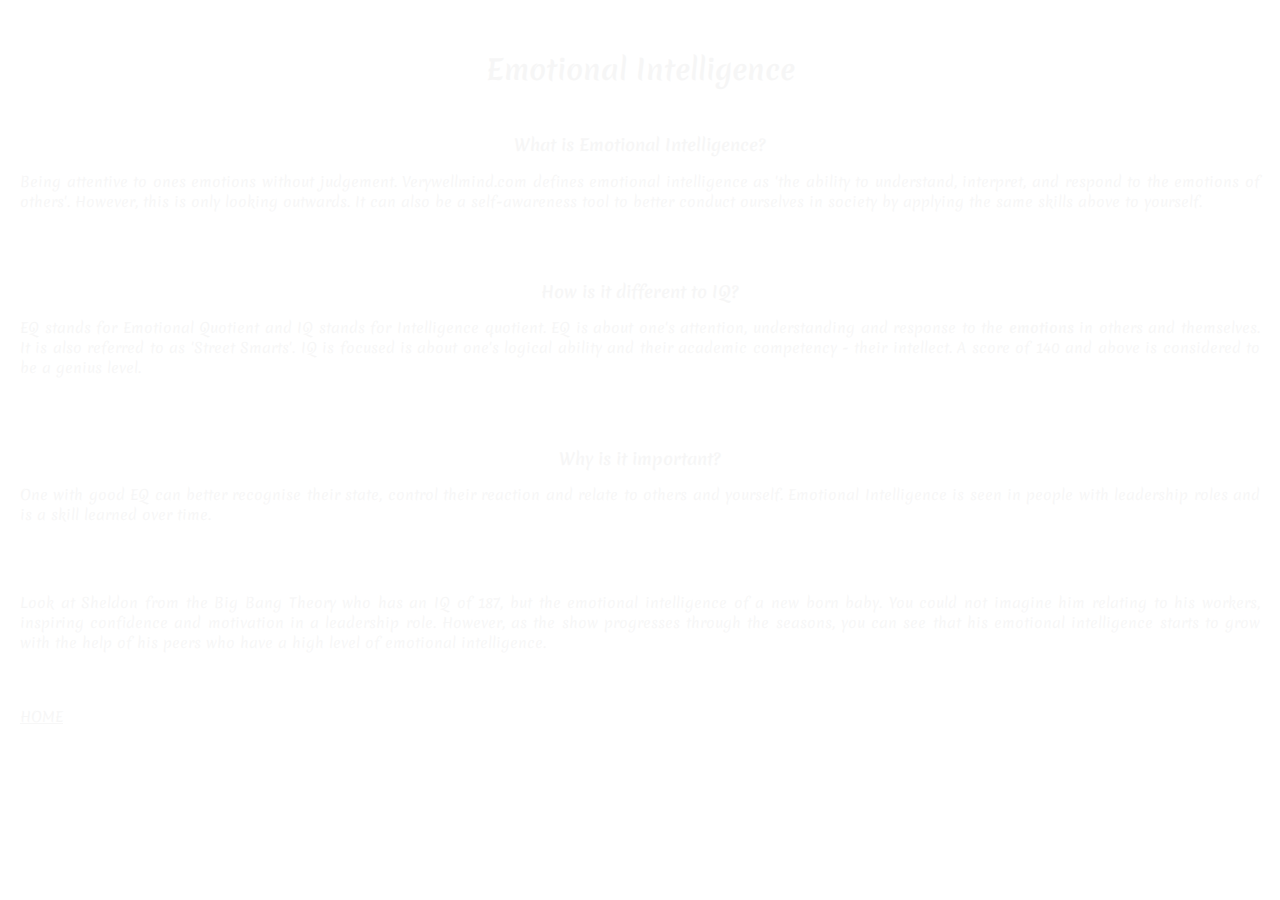
<file: blog/emotional-intelligence.html>
<!DOCTYPE html>
<html lang="en">
    <head>
        <meta charset="UTF-8">
        <meta name="viewport" content="width=device-width, initial-scale=1.0">
        <link href="../styles/main.css" rel="stylesheet" type="text/css">
        <!-- fonts -->
        <link href="https://fonts.googleapis.com/css2?family=Tangerine&display=swap" rel="stylesheet">
        <link href="https://fonts.googleapis.com/css2?family=Merienda&family=Tangerine&display=swap" rel="stylesheet">

        <title>Emotional Intelligence</title>
    </head>
    <body class="blog-body backg-img">
        <h1>Emotional Intelligence</h1><br>
        <h3>What is Emotional Intelligence?</h3>
          <p>
            Being attentive to ones emotions without judgement. 
            Verywellmind.com defines emotional intelligence as 'the ability to 
            understand, interpret, and respond to the emotions of others'. 
            However, this is only looking outwards. It can also be a self-awareness 
            tool to better conduct ourselves in society by applying the same skills above
            to yourself.
          </p>
            <br>
            <br>
        
        <h3>How is it different to IQ?</h3>
          <p>
            EQ stands for Emotional Quotient and IQ stands for Intelligence quotient.
            EQ is about one's attention, understanding and response to the <strong>emotions</strong> in others and themselves. It is also referred to as 'Street Smarts'. 
            IQ is focused is about one's logical ability and their academic competency - their intellect.
            A score of 140 and above is considered to be a genius level.
          </p>
            <br>
            <br>

        <h3>Why is it important?</h3>
          <p>
            One with good EQ can better recognise their state, control their reaction and relate to others and yourself. Emotional Intelligence is seen in people with leadership roles and is a skill learned over time.
          </p>
            <br>
            <br>

          <p>
            Look at Sheldon from the Big Bang Theory who has an IQ of 187, but the emotional intelligence of a new born baby. You could not imagine him relating to his workers, inspiring confidence and motivation in a leadership role.
            However, as the show progresses through the seasons, you can see that his emotional intelligence starts to grow with the help of his peers who have a high level of emotional intelligence.
          </p>
            <br>
            <br>

        
          <footer class="grey-backg"><a href="../index.html">HOME</a></footer>

    </body>
</html>
</file>
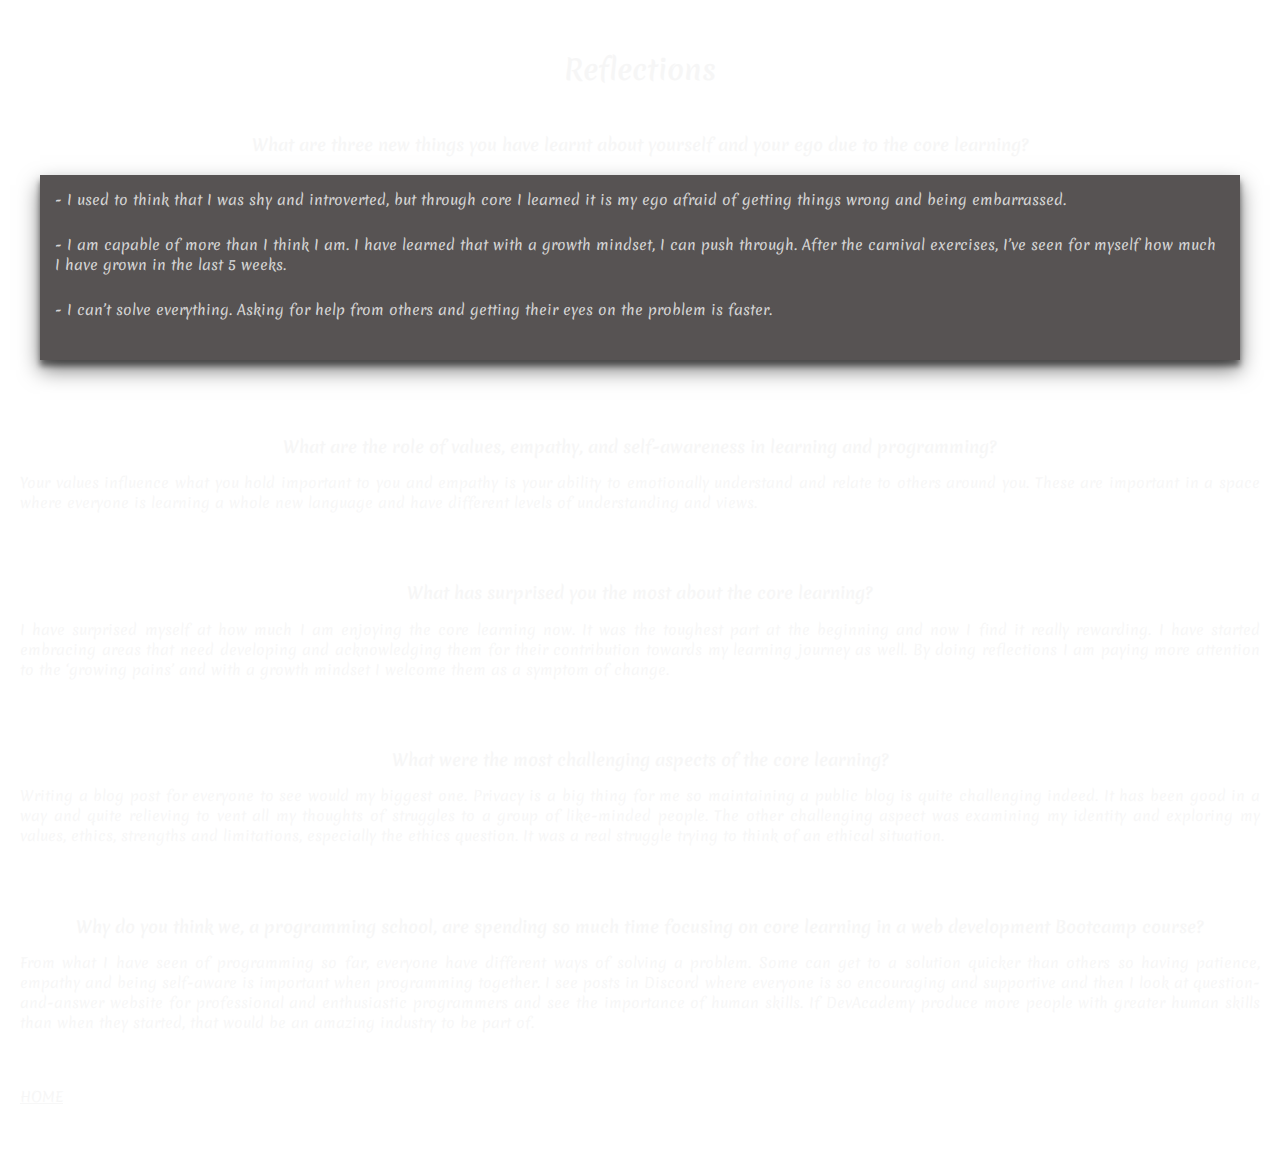
<file: blog/foundations-reflection.html>
<!DOCTYPE html>
<html lang="en">
    <head>
        <meta charset="UTF-8">
        <meta name="viewport" content="width=device-width, initial-scale=1.0">
        <link href="../styles/main.css" rel="stylesheet" type="text/css">
        <!-- fonts -->
        <link href="https://fonts.googleapis.com/css2?family=Tangerine&display=swap" rel="stylesheet">
        <link href="https://fonts.googleapis.com/css2?family=Merienda&family=Tangerine&display=swap" rel="stylesheet">

        <title>Foundations Reflection</title>
    </head>
    <body class="backg-img">
        <h1>Reflections</h1><br>
        <h3>What are three new things you have learnt about yourself and your ego due to the core learning?</h3>
          <ul class="li">
            <li> - I used to think that I was shy and introverted, but through core I learned it is my ego afraid of getting things wrong and being embarrassed.</li>
            <br>
            <li> - I am capable of more than I think I am. I have learned that with a growth mindset, I can push through. After the carnival exercises, I’ve seen for myself how much I have grown in the last 5 weeks.</li>
            <br>
            <li> - I can’t solve everything. Asking for help from others and getting their eyes on the problem is faster.</li>
            <br>
          </ul>
            <br>
            <br>
        
        <h3>What are the role of values, empathy, and self-awareness in learning and programming?</h3>
          <p>
            Your values influence what you hold important to you and empathy is your ability to emotionally understand and relate to others around you. These are important in a space where everyone is learning a whole new language and have different levels of understanding and views. 
          </p>
            <br>
            <br>

        <h3>What has surprised you the most about the core learning?</h3>
          <p>
            I have surprised myself at how much I am enjoying the core learning now. It was the toughest part at the beginning and now I find it really rewarding. I have started embracing areas that need developing and acknowledging them for their contribution towards my learning journey as well. By doing reflections I am paying more attention to the ‘growing pains’ and with a growth mindset I welcome them as a symptom of change. 
          </p>
            <br>
            <br>

          <h3>What were the most challenging aspects of the core learning?</h3>
          <p>
            Writing a blog post for everyone to see would my biggest one. Privacy is a big thing for me so maintaining a public blog is quite challenging indeed. It has been good in a way and quite relieving to vent all my thoughts of struggles to a group of like-minded people. The other challenging aspect was examining my identity and exploring my values, ethics, strengths and limitations, especially the ethics question. It was a real struggle trying to think of an ethical situation. 
          </p>
            <br>
            <br>

          <h3>Why do you think we, a programming school, are spending so much time focusing on core learning in a web development Bootcamp course?</h3>
          <p>
            From what I have seen of programming so far, everyone have different ways of solving a problem. Some can get to a solution quicker than others so having patience, empathy and being self-aware is important when programming together. I see posts in Discord where everyone is so encouraging and supportive and then I look at question-and-answer website for professional and enthusiastic programmers and see the importance of human skills. If DevAcademy produce more people with greater human skills than when they started, that would be an amazing industry to be part of.
          </p>
            <br>
            <br>
    <footer class="grey-backg"><a href="../index.html">HOME</a></footer>

    </body>
</html>
</file>
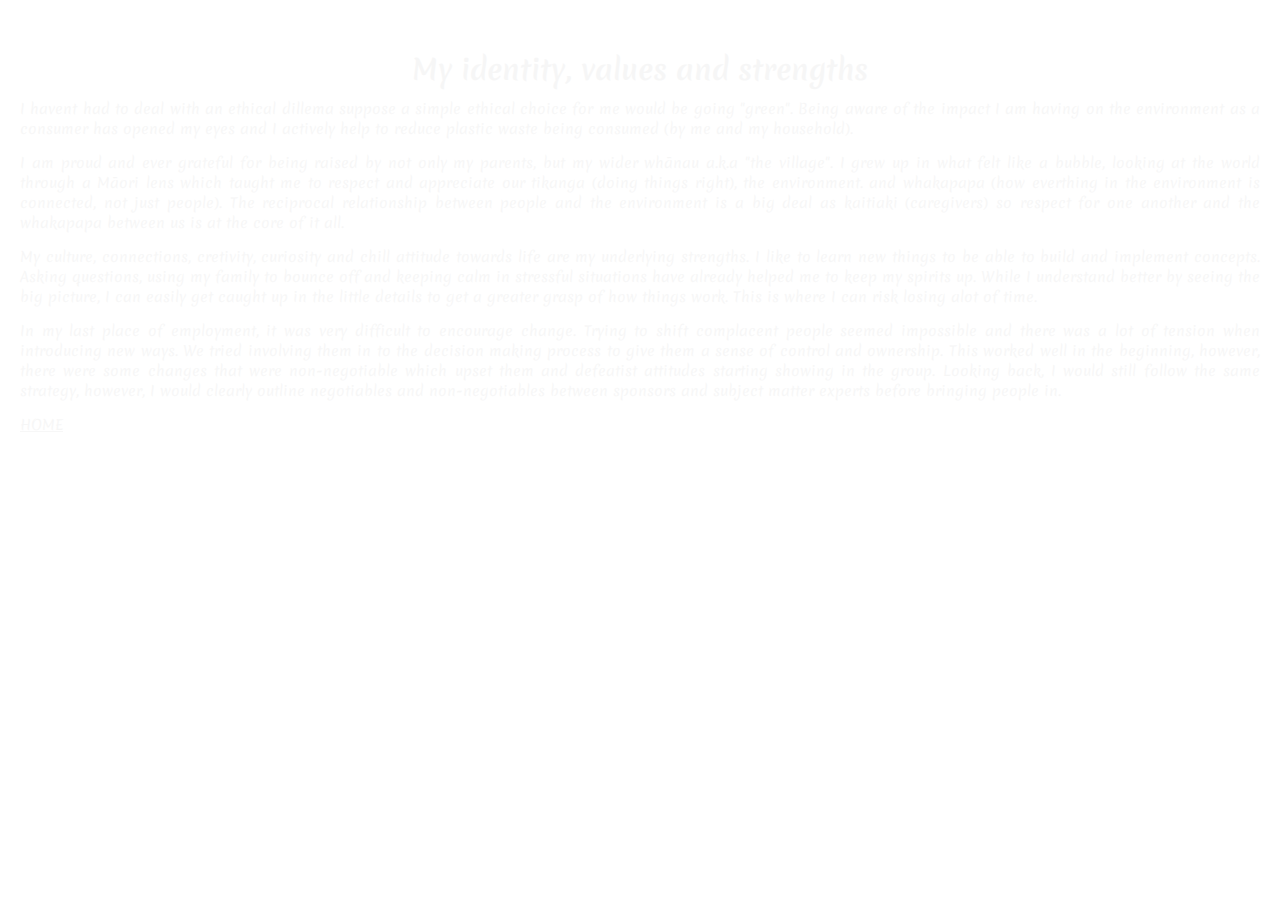
<file: blog/identities-and-values.html>
<!DOCTYPE html>
<html lang="en">
    <head>
        <meta charset="UTF-8">
        <meta name="viewport" content="width=device-width, initial-scale=1.0">
        <link href="../styles/main.css" rel="stylesheet" type="text/css">
        <link href="https://fonts.googleapis.com/css2?family=Tangerine&display=swap" rel="stylesheet">
        <link href="https://fonts.googleapis.com/css2?family=Merienda&family=Tangerine&display=swap" rel="stylesheet">
          <title>Identity, Values and Strengths</title>
    </head>
    <body class="backg-img index-body">
     <h1>My identity, values and strengths</h1>
      <p>I havent had to deal with an ethical dillema suppose a simple ethical choice for me would be going "green". Being aware of the impact I am having on the environment as a consumer has opened my eyes 
        and I actively help to reduce plastic waste being consumed (by me and my household).</p>

      <p>I am proud and ever grateful for being raised by not only my parents, but my wider whānau a.k.a "the village".
       I grew up in what felt like a bubble, looking at the world through a Māori lens which taught me to respect and appreciate our tikanga (doing things
       right), the environment. and whakapapa (how everthing in the environment
       is connected, not just people). The reciprocal relationship between people and the environment is a big
       deal as kaitiaki (caregivers) so respect for one another and the whakapapa between us is at the core of it all.</p>
      
      <p>My culture, connections, cretivity, curiosity and chill attitude towards life are my 
      underlying strengths. I like to learn new things to be able to build and implement concepts.
      Asking questions, using my family to bounce off and keeping calm in stressful situations have already helped me to keep my spirits up.     
      While I understand better by seeing the big picture, I can easily get caught
      up in the little details to get a greater grasp of how things work. This is where
      I can risk losing alot of time.</p>
      
      
      <p>In my last place of employment, it was very difficult to encourage change. 
      Trying to shift complacent people seemed impossible and there was a lot of 
      tension when introducing new ways. We tried involving them in to the decision 
      making process to give them a sense of control and ownership. This worked well 
      in the beginning,  however, there were some changes that were non-negotiable 
      which upset them and defeatist attitudes starting showing in the group. 
      Looking back, I would still follow the same strategy, however, I would clearly 
      outline negotiables and non-negotiables between sponsors and subject matter 
      experts before bringing people in.</p>
      
      <footer class="grey-backg"><a href="../index.html">HOME</a></footer>
    </body>
</html>
</file>
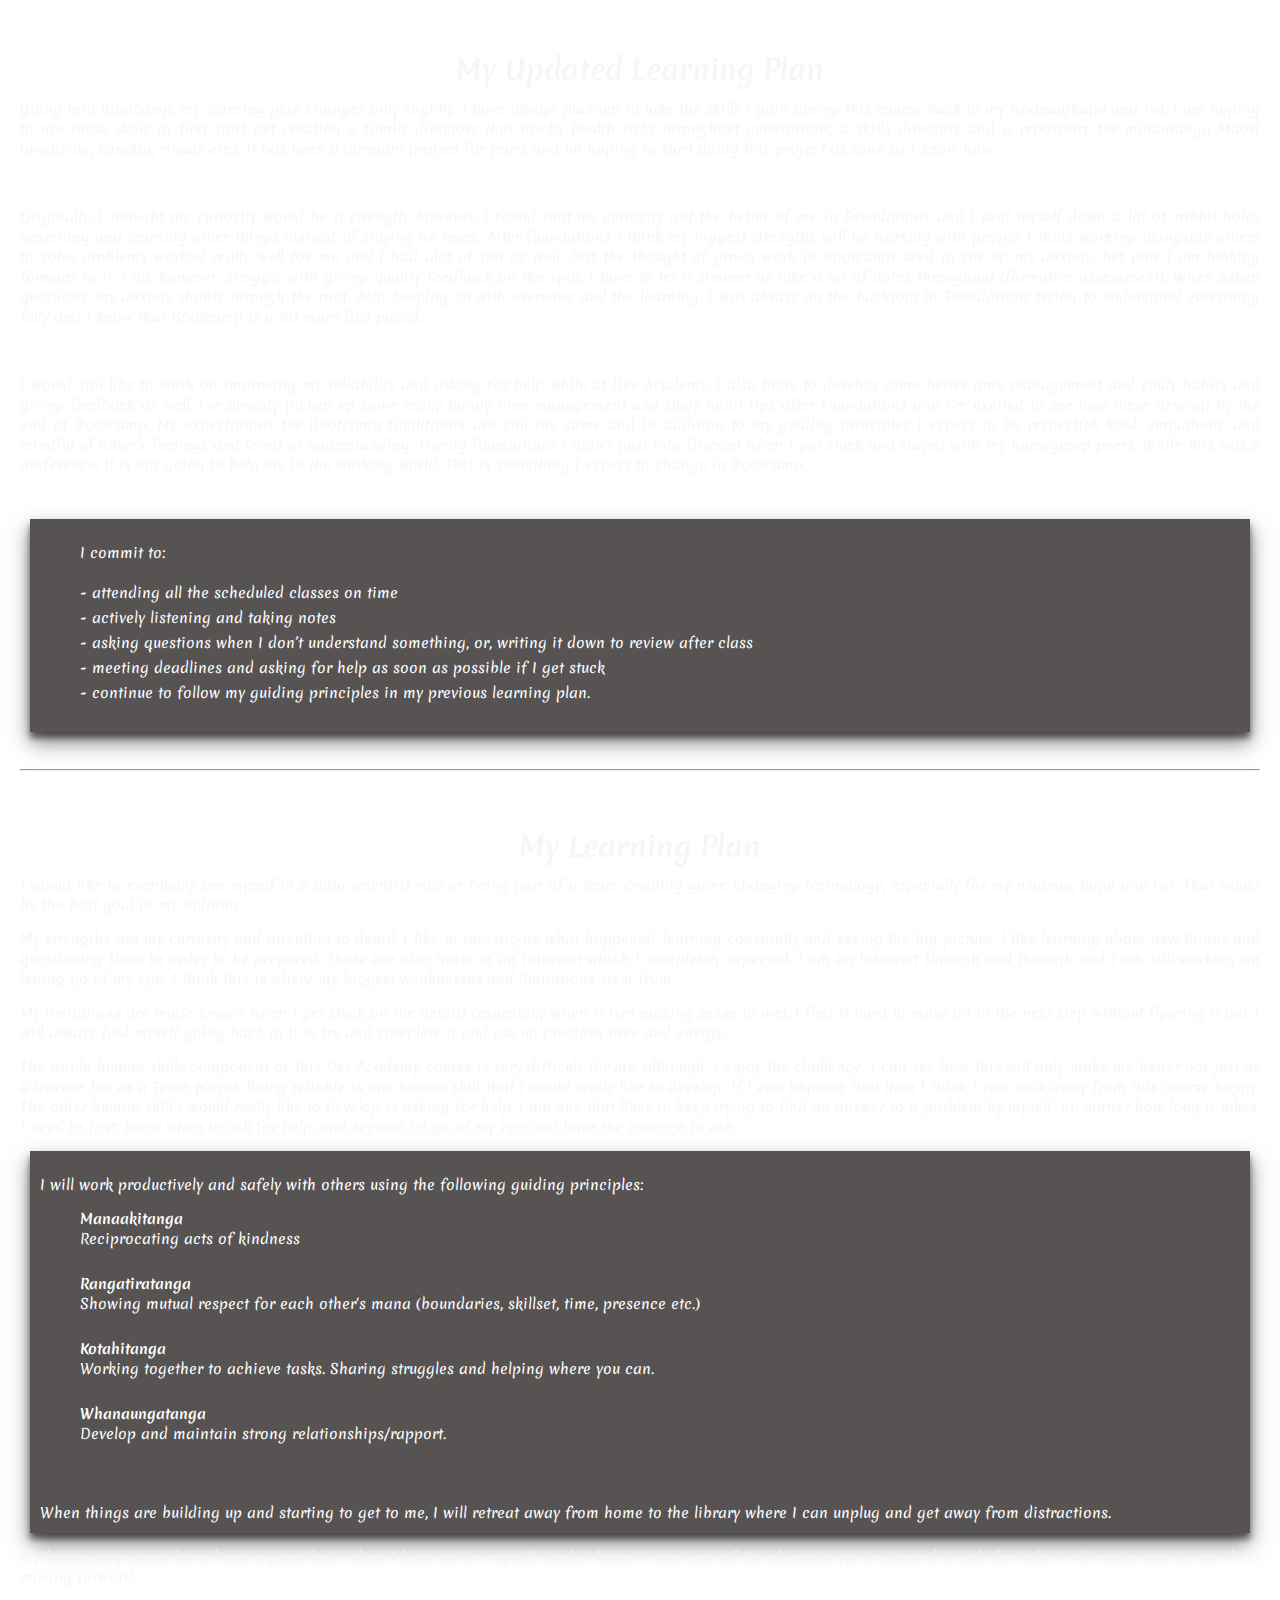
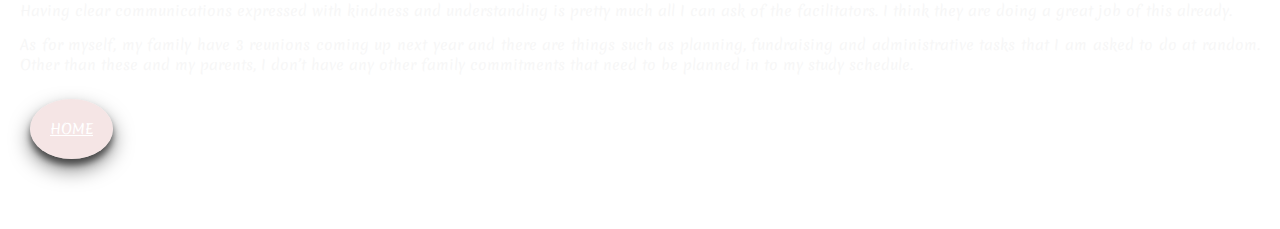
<file: blog/learning-plan.html>
<!DOCTYPE html>
<html lang="en">
    <head>
      <meta="UTF-8">
      <meta name="viewport" content="width=device-width, initial-scale=1.0">
        <title>My Learning Plan</title>
        <link href="../styles/main.css" rel="stylesheet" type="text/css">
        <link href="https://fonts.googleapis.com/css2?family=Tangerine&display=swap" rel="stylesheet">
        <link href="https://fonts.googleapis.com/css2?family=Merienda&family=Tangerine&display=swap" rel="stylesheet">
    </head>
    <body class="backg-img">
    <h1>My Updated Learning Plan</h1> 
     
        <p>
          Going into Bootcamp, my learning plan changes only slightly. I have always planned to take the skills I gain during this course back to my whānau/hapū and iwi. I am hoping to use these skills to first start out creating a family directory that tracks health risks throughout generations, a skills directory and a repository for mātauranga Māori (medicine, karakia, rituals etc.). It has been a dormant project for years and Im hoping to start doing this project as soon as I know how.
        </p>
          <br>
        <p>
          Originally, I thought my curiosity would be a strength, however, I found that my curiosity got the better of me in Foundations and I sent myself down a lot of rabbit holes searching and learning other things instead of staying on track.
          After foundations I think my biggest strengths will be working with people. I think working alongside others to solve problems worked really well for me and I had alot of fun as well. Just the thought of group work in Bootcamp used to stir up my anxiety, but now I am looking forward to it. I do, however, struggle with giving quality feedback on the spot. I have to let it simmer or take a lot of notes throughout (formative assessment). When asked questions, my anxiety shoots through the roof. Also keeping up with everyone and the learning. I was always on the backfoot in Foundations trying to understand everything fully and I know that Bootcamp is a bit more fast paced. 
        </p>
          <br>
        <p>
          I would still like to work on improving my reliability and asking for help while at Dev Academy. I also hope to develop some better time management and study habits and giving feedback as well. I’ve already picked up some really handy time management and study habit tips after Foundations and I’m excited to see how these develop by the end of Bootcamp.
          My expectations for Bootcamp facilitators are still the same and in addition to my guiding principles I expect to be respectful, kind, empathetic and mindful of other’s feelings and levels of understanding.
          During foundations I didn’t post into Discord when I got stuck and stayed with my homegroup peers. While this was a preference, it is not going to help me in the working world. This is something I expect to change in Bootcamp.
        </p>
          <br>
        <div class="grey-box">
          <ul>I commit to:
              <br>
              <br>
            <li>- attending all the scheduled classes on time</li>
            <li>- actively listening and taking notes</li>
            <li>- asking questions when I don’t understand something, or, writing it down to review after class</li>
            <li>- meeting deadlines and asking for help as soon as possible if I get stuck</li>
            <li>- continue to follow my guiding principles in my previous learning plan.</li>
          </ul>
        </div>
          <br>
          <hr>
          <br>
          <br>


    <h1>My Learning Plan</h1> 
     
        <p>I would like to eventually see myself in a data scientist role or being part of a team creating game changing technology, especially for my whānau, hapū and iwi. That would be the best goal in my opinion.</p>

        <p>My strengths are my curiosity and attention to detail. I like
            to investigate what happened, learning constantly and seeing the big picture.
            I like learning about new things and questioning them in order to be prepared. 
            These are also traits of an introvert which I completely expected. I am an introvert 
            through and through and I am still working on letting go of my ego. I think this is where my biggest weaknesses and limitations stem from.
        <p>My limitations are made known when I get stuck on the details (especially when it isnt making sense to me). 
            I find it hard to move on to the next step without figuring it out. I will always find myself going back to it to try and complete it and use up precious time and energy.</p>     
            
        <p>The whole human skills component of this Dev Academy course is very difficult
            for me, although, I enjoy the challenge. I can see how this will only make me
            better not just as a learner but as a Team player. Being reliable is one human
            skill that I would really like to develop. If I can improve that then I think
            I can walk away from this course happy. The other human skill I would really
            like to develop is asking for help. I am one that likes to keep trying to
            find an answer to a problem by myself, no matter how long it takes. I need to 
            first; know when to ask for help, and second; let go of my ego and have the 
            courage to ask.</p>
      
        <div class="grey-box">
        <p>I will work productively and safely with others using the following guiding principles:
          <ul>
            <strong><li>Manaakitanga</strong><br>
            Reciprocating acts of kindness</li>
            <br>
            
            <li><strong>Rangatiratanga</strong><br>
            Showing mutual respect for each other's mana (boundaries, skillset, time, presence etc.)</li>
            <br>
            
            <li><strong>Kotahitanga</strong><br>
            Working together to achieve tasks. Sharing struggles and helping where you can.</li>
            <br>
            
            <li><strong>Whanaungatanga</strong><br>
            Develop and maintain strong relationships/rapport.</li>
            <br>

            </ul>
          </p>
          <br>
          When things are building up and starting to get to me, I will retreat away from home to the library where I can unplug and get away from distractions.</strong>
        </div>
        <p>My homegroup peers have been a great help when I have gotten myself stuck.
             I haven't used any of the channels yet in discord to ask for help. 
             I will make sure to use them moving forward.</p>
      
        <p>Having clear communications expressed with kindness and understanding is pretty much all I can ask of the facilitators. I think they are doing a great job of this already.</p>
        <p>As for myself, my family have 3 reunions coming up next year and there are things such as planning, fundraising and administrative tasks that I am asked to do at random. Other than these and my parents, I don’t have any other family commitments that need  to be planned in to my study schedule.</p>
    </body>
    <footer class="white-box"><a href="../index.html">HOME</a></footer>
</html>
</file>
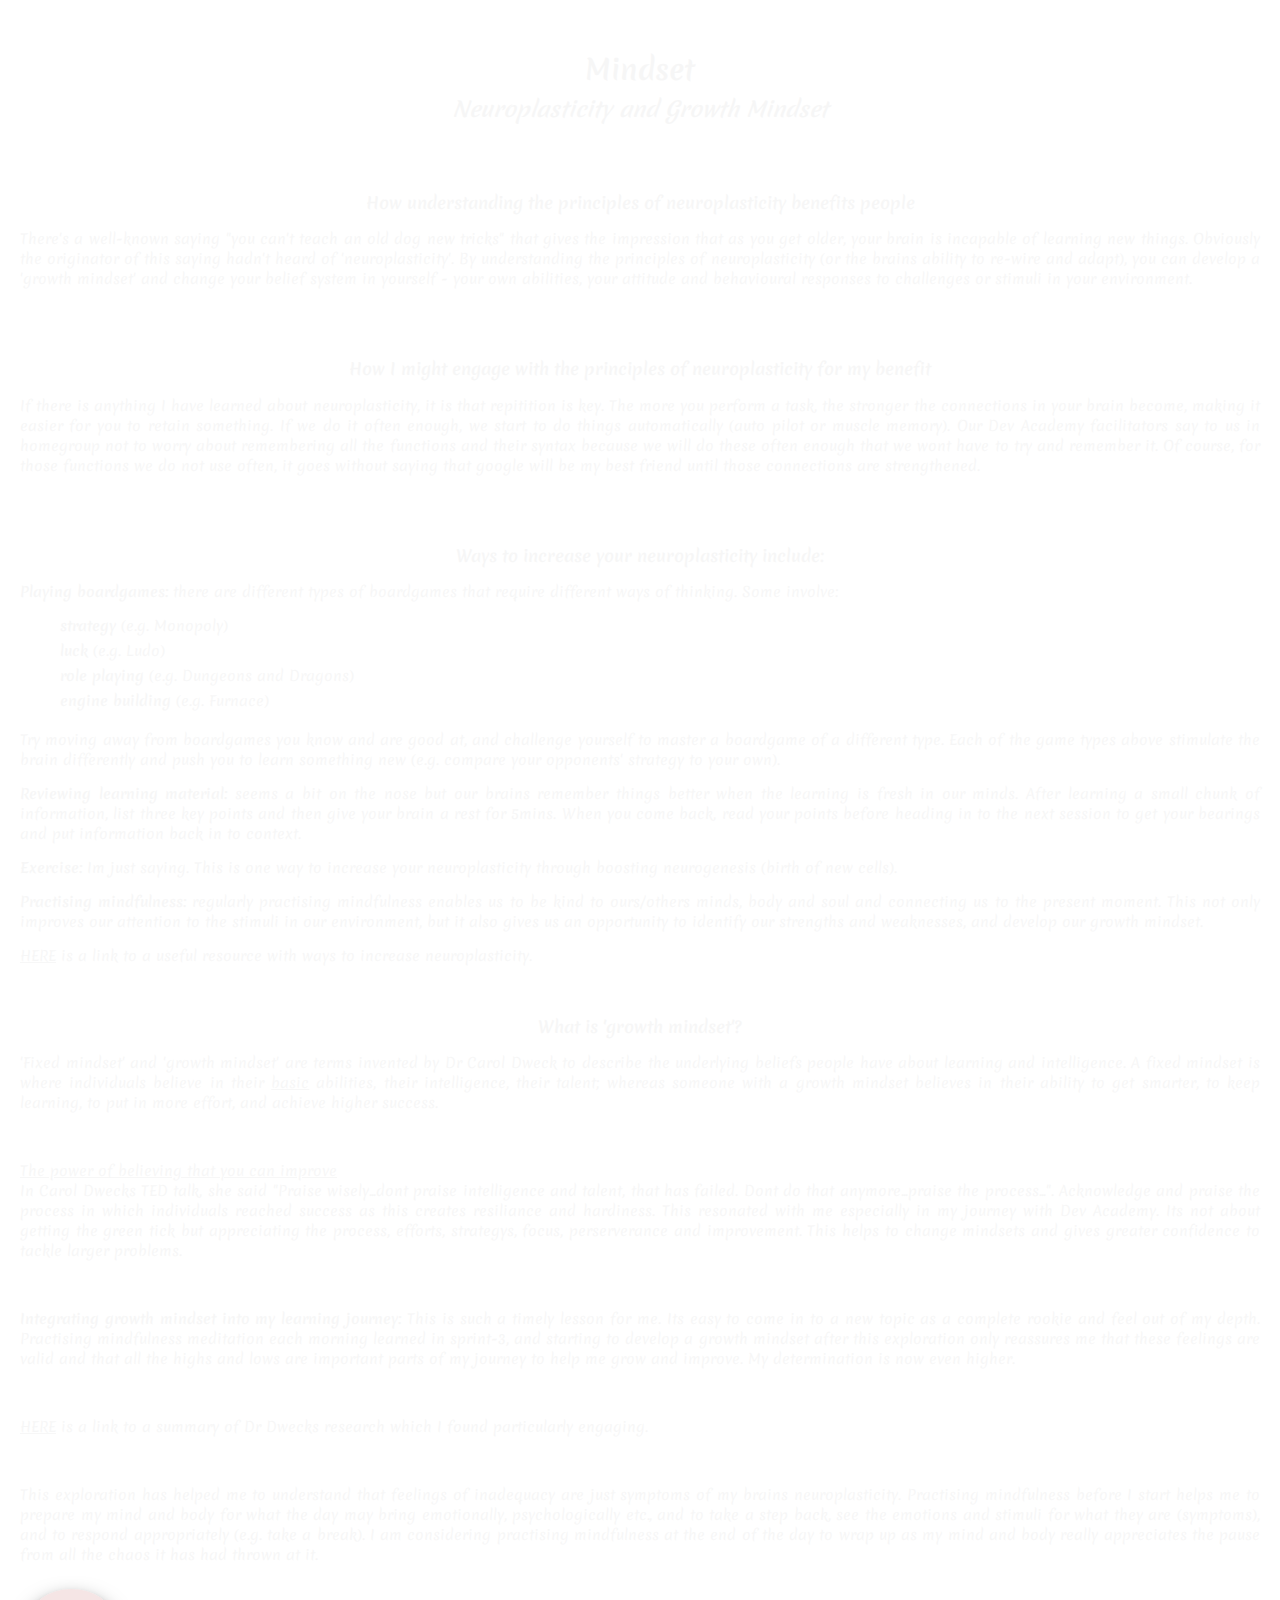
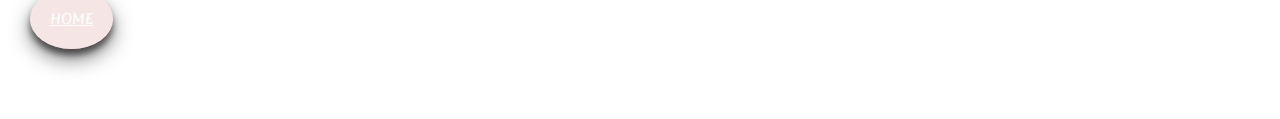
<file: blog/neuroplasticity.html>
<!DOCTYPE html>
<html lang="en">
    <head>
      <meta="UTF-8">
      <meta name="viewport" content="width=device-width, initial-scale=1.0">
        <title>Cultural Blog</title>
        <link href="../styles/main.css" rel="stylesheet" type="text/css">
        <link href="https://fonts.googleapis.com/css2?family=Tangerine&display=swap" rel="stylesheet">
        <link href="https://fonts.googleapis.com/css2?family=Merienda&family=Tangerine&display=swap" rel="stylesheet">
    </head>
    <body class="backg-img">
      <div>
      <h1>Mindset</h1>
      <h2><em>Neuroplasticity and Growth Mindset</em></h2>
          <br>
          <br>
      </div>
      
    <h3>How understanding the principles of neuroplasticity benefits people</h3>
      <p>
        There's a well-known saying "you can't teach an old dog new tricks" that gives the impression that as you get older, your brain is incapable of learning new things. Obviously the originator of this saying hadn't heard of 'neuroplasticity'. 
        By understanding the principles of neuroplasticity (or the brains ability to re-wire and adapt), you can develop a 'growth mindset' and change your belief system in yourself - your own abilities, your attitude and behavioural responses to challenges or stimuli in your environment.
      </p>
        <br>
        <br>
    <h3>How I might engage with the principles of neuroplasticity for my benefit</h3>
      <p>
        If there is anything I have learned about neuroplasticity, it is that repitition is key.
        The more you perform a task, the stronger the connections in your brain become, making it easier for you to retain something. If we do it often enough, we start to do things automatically (auto pilot or muscle memory). Our Dev Academy facilitators say to us in homegroup not to worry about remembering all the functions and their syntax because we will do these often enough that we wont have to try and remember it. Of course, for those functions we do not use often, it goes without saying that google will be my best friend until those connections are strengthened.        
      </p>
        <br>
        <br>
    <div>
    <h3>Ways to increase your neuroplasticity include:</h3>
      <p> 
          <Strong>Playing boardgames:</Strong> there are different types of boardgames that require different ways of thinking. Some involve:
      <ul>
        <li><strong> strategy</strong> (e.g. Monopoly)</li>
        <li><strong> luck</strong> (e.g. Ludo)</li>
        <li><strong> role playing</strong> (e.g. Dungeons and Dragons)</li>
        <li><strong> engine building</strong> (e.g. Furnace)</li>
      </ul>
          Try moving away from boardgames you know and are good at, and challenge yourself to master a boardgame of a different type. Each of the game types above stimulate the brain differently and push you to learn something new (e.g. compare your opponents' strategy to your own).
      </p>
      <p>
          <Strong>Reviewing learning material:</Strong>  seems a bit on the nose but our brains remember things better when the learning is fresh in our minds. After learning a small chunk of information, list three key points and then give your brain a rest for 5mins. When you come back, read your points before heading in to the next session to get your bearings and put information back in to context.
      </p>
      <p>
          <Strong>Exercise:</Strong> Im just saying. This is one way to increase your neuroplasticity through boosting neurogenesis (birth of new cells).
      </p>
      <p>
        <Strong>Practising mindfulness:</Strong> regularly practising mindfulness enables us to be kind to ours/others minds, body and soul and connecting us to the present moment. This not only improves our attention to the stimuli in our environment, but it also gives us an opportunity to identify our strengths and weaknesses, and develop our growth mindset.
      </p>
      <p>
        <a href="https://costartupandgo.com/blog/a-guide-to-brain-training-part-ii-4-ways-to-increase-your-neuroplasticity">HERE</a> is a link to a useful resource with ways to increase neuroplasticity.
      </p>
      <br>
    <h3>What is 'growth mindset'?</h3>
      <p> 
        'Fixed mindset' and 'growth mindset' are terms invented by Dr Carol Dweck to describe the underlying beliefs people have about learning   and intelligence. A fixed mindset is where individuals believe in their <u>basic</u> abilities, their intelligence, their talent; whereas someone with a growth mindset believes in their ability to get smarter, to keep learning, to put in more effort, and achieve higher success. 
      </p>
      <br>
      <p>
        <a href="https://www.ted.com/talks/carol_dweck_the_power_of_believing_that_you_can_improve#t-459099">The power of believing that you can improve</a>
        <br> 
        In Carol Dwecks TED talk, she said "Praise wisely...dont praise intelligence and talent, that has failed. Dont do that anymore...praise the process...". Acknowledge and praise the process in which individuals reached success as this creates resiliance and hardiness. This resonated with me especially in my journey with Dev Academy. Its not about getting the green tick but appreciating the process, efforts, strategys, focus, perserverance and improvement. This helps to change mindsets and gives greater confidence to tackle larger problems.
      </p>
      <br>
      <p> 
        <strong>Integrating growth mindset into my learning journey: </strong>
        This is such a timely lesson for me. Its easy to come in to a new topic as a complete rookie and feel out of my depth. Practising mindfulness meditation each morning learned in sprint-3, and starting to develop a growth mindset after this exploration only reassures me that these feelings are valid and that all the highs and lows are important parts of my journey to help me grow and improve. My determination is now even higher.       
      </p>
      <br>
      <p>
        <a href="https://www.mindsetworks.com/science/">HERE</a> is a link to a summary of Dr Dwecks research which I found particularly engaging.
      </p>
      <br>
      <p>
        This exploration has helped me to understand that feelings of inadequacy are just symptoms of my brains neuroplasticity. Practising mindfulness before I start helps me to prepare my mind and body for what the day may bring emotionally, psychologically etc., and to take a step back, see the emotions and stimuli for what they are (symptoms), and to respond appropriately (e.g. take a break). I am considering practising mindfulness at the end of the day to wrap up as my mind and body really appreciates the pause from all the chaos it has had thrown at it.
      </p>

    </div>
    </body>
    <footer class="white-box"><a href="../index.html">HOME</a></footer>
</html>
</file>
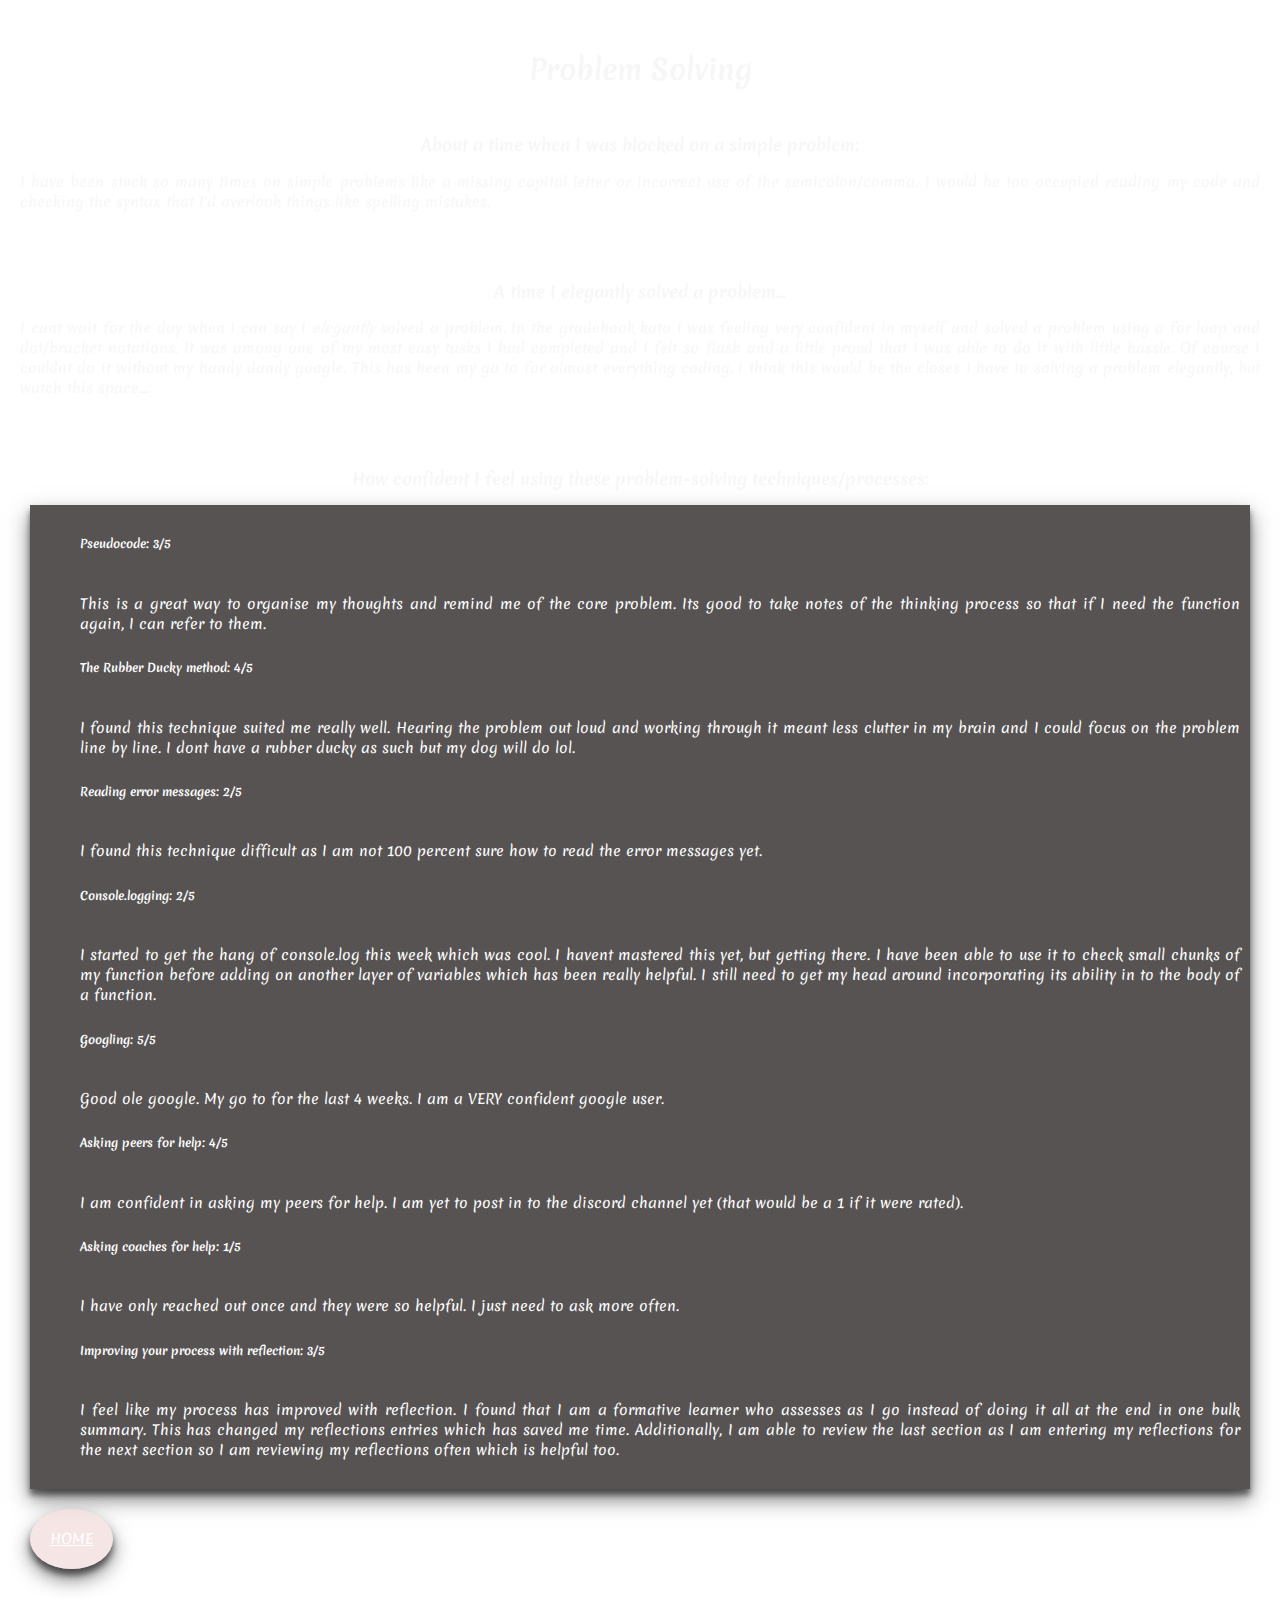
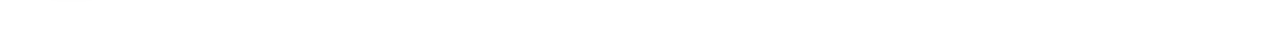
<file: blog/problem-solving.html>
<!DOCTYPE html>
<html lang="en">
    <head>
        <meta charset="UTF-8">
        <meta name="viewport" content="width=device-width, initial-scale=1.0">
        <link href="../styles/main.css" rel="stylesheet" type="text/css">
        <!-- fonts -->
        <link href="https://fonts.googleapis.com/css2?family=Tangerine&display=swap" rel="stylesheet">
        <link href="https://fonts.googleapis.com/css2?family=Merienda&family=Tangerine&display=swap" rel="stylesheet">

        <title>Tech Blog #4</title>
    </head>
    <body class="blog-body backg-img">        
      <h1>Problem Solving</h1><br>
      <h3>About a time when I was blocked on a simple problem:</h3>
        <p>
          I have been stuck so many times on simple problems like a missing capital letter or incorrect use of the semicolon/comma. I would be too occupied reading my code and checking the syntax that I'd overlook things like spelling mistakes.
        </p>
          <br>
          <br>
      
      <h3>A time I elegantly solved a problem...</h3>
        <p>
          I cant wait for the day when I can say I <i>elegantly</i> solved a problem. In the gradebook kata I was feeling very confident in myself and solved a problem using a for loop and dot/bracket notations. It was among one of my most easy tasks I had completed and I felt so flash and a little proud that I was able to do it with little hassle. Of course I couldnt do it without my handy dandy google. This has been my go to for almost everything coding. I think this would be the closes I have to solving a problem elegantly, but watch this space.....
        </p>
          <br>
          <br>

      <h3>How confident I feel using these problem-solving techniques/processes: </h3>
        <div class="grey-box">
          <ul>
            <li>
              <h5>Pseudocode: 3/5</h5><br>
              This is a great way to organise my thoughts and remind me of the core problem. Its good to take notes of the thinking process so that if I need the function again, I can refer to them.
            </li>
            <li>
              <h5>The Rubber Ducky method: 4/5</h5><br>
              I found this technique suited me really well. Hearing the problem out loud and working through it meant less clutter in my brain and I could focus on the problem line by line. I dont have a rubber ducky as such but my dog will do lol.
            </li>
            <li>
              <h5>Reading error messages: 2/5</h5><br>
              I found this technique difficult as I am not 100 percent sure how to read the error messages yet.
            </li>
            <li>
              <h5>Console.logging: 2/5</h5><br>
              I started to get the hang of console.log this week which was cool. I havent mastered this yet, but getting there.
              I have been able to use it to check small chunks of my function before adding on another layer of variables which has been really helpful. I still need to get my head around incorporating its ability in to the body of a function.
            </li>
            <li>
              <h5>Googling: 5/5</h5><br>
              Good ole google. My go to for the last 4 weeks. I am a VERY confident google user.
            </li>
            <li>
              <h5>Asking peers for help: 4/5</h5><br>
              I am confident in asking my peers for help. I am yet to post in to the discord channel yet (that would be a 1 if it were rated).
            </li>
            <li>
              <h5>Asking coaches for help: 1/5</h5><br>
              I have only reached out once and they were so helpful. I just need to ask more often.
            </li>
            <li>
              <h5>Improving your process with reflection: 3/5</h5><br>
              I feel like my process has improved with reflection. I found that I am a formative learner who assesses as I go instead of doing it all at the end in one bulk summary. This has changed my reflections entries which has saved me time. Additionally, I am able to review the last section as I am entering my reflections for the next section so I am reviewing my reflections often which is helpful too.
            </li>
          </ul>  
        </div>
        <footer class="white-box"><a href="../index.html">HOME</a></footer>
    </body>
</html>
</file>
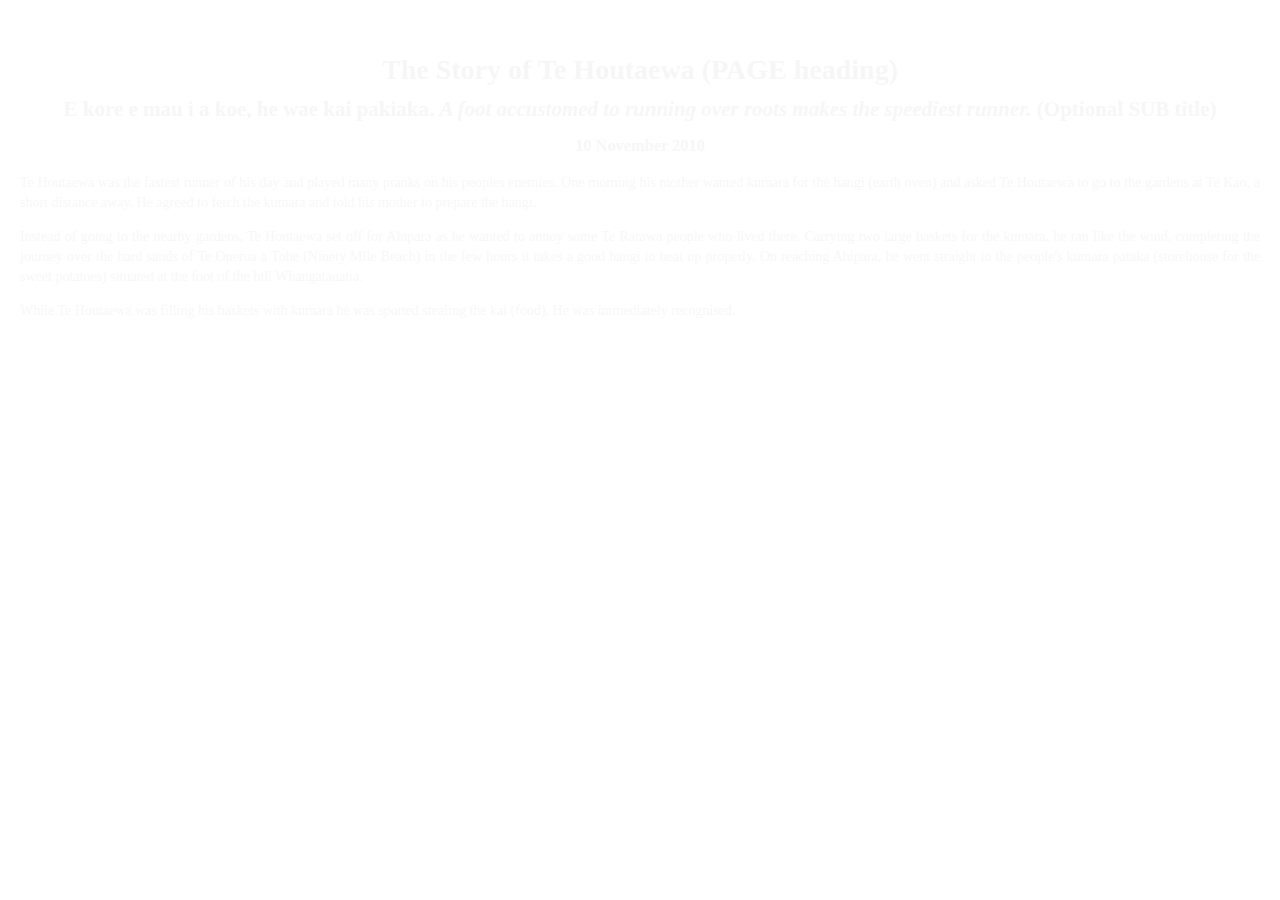
<file: blog/te-houtaewa-template.html>
<!DOCTYPE html>
<html>
  <head>
    <title>Stories and Legends (PAGE title) </title>
    <meta charset="UTF-8">
    <link href="../styles/main.css" rel="stylesheet" type="text/css">
  </head>
  
  <body>
    <h1>The Story of Te Houtaewa (PAGE heading)</h1>
    <h2>E kore e mau i a koe, he wae kai pakiaka. <em>A foot accustomed to running over roots makes the speediest runner.</em> (Optional SUB title) </h2>
    <h3>10 November 2010</h3>
    
    <p>
      Te Houtaewa was the fastest runner of his day and played many pranks on his peoples enemies. One morning his mother wanted kumara for the hangi (earth oven) and asked Te Houtaewa to go to the gardens at Te Kao, a short distance away. He agreed to fetch the kumara and told his mother to prepare the hangi.
    </p>
    <p>
      Instead of going to the nearby gardens, Te Houtaewa set off for Ahipara as he wanted to annoy some Te Rarawa people who lived there. Carrying two large baskets for the kumara, he ran like the wind, completing the journey over the hard sands of Te Oneroa a Tohe (Ninety Mile Beach) in the few hours it takes a good hangi to heat up properly. On reaching Ahipara, he went straight to the people's kumara pataka (storehouse for the sweet potatoes) situated at the foot of the hill Whangatauatia.
    </p>
    <p>
      While Te Houtaewa was filling his baskets with kumara he was spotted stealing the kai (food). He was immediately recognised.
    </p>
    
    <!-- this is a comment. -->
  
  </body>
</html>
</file>
<file: styles/main.css>
/* element styling */
#intro {
  text-align: center;
}

a {
  color: inherit;
}
.smaller-image {
  max-width: 10em;
  height: auto;
  border-radius: 50%;
  border-color: rgba(245, 245, 245, 0.342);
  box-shadow: 0 10px 20px rgba(0,0,0,0.50), 0 6px 6px rgba(0,0,0,0.50);
  border-style: solid;
  float: center;
}
.larger-image {
  max-width: 40em;
  height: auto;
  float: center;
}
.backg-img{
  background-image: url("https://images.pexels.com/photos/5218431/pexels-photo-5218431.jpeg?auto=compress&cs=tinysrgb&dpr=3&h=750&w=1260");
  background-size: cover;
  background-repeat: no-repeat;
}

img {
position: relative;
display: block;
margin-left: auto;
margin-right: auto;
max-width: 100%;
height: auto;
}

.li {
padding: 10px;
background-color:rgba(15, 9, 9, 0.699);
padding: 15px;
box-shadow: 0 10px 20px rgba(0,0,0,0.50), 0 6px 6px rgba(0,0,0,0.50);
margin: 20px;
text-align: left;
}
.grey-box {
  padding: 10px;
  margin: 10px;
  line-height: 20px;
  display: block;
  color: white;
  background-color:rgba(15, 9, 9, 0.699);
  box-shadow: 0 10px 20px rgba(0,0,0,0.50), 0 6px 6px rgba(0,0,0,0.50);
}

.white-box {
  padding: 20px;
  margin: 10px;
  line-height: 20px;
  display: inline-block;
  color: white;
  background-color:rgba(240, 218, 218, 0.699);
  box-shadow: 0 10px 20px rgba(0,0,0,0.50), 0 6px 6px rgba(0,0,0,0.50);
  border-radius: 50%;
}
/* general styling */

h4, h5, h6 {
  text-align: left;
} 

h1, h2, h3 {
  text-align: center;
} 

body {
  font-family: Merienda;
  text-align: justify;
  color:rgba(245, 245, 245, 0.815);
  line-height: 20px;
  margin: 60px 20px 60px 20px;
  font-size: 14px;
}

ul li {
  padding-bottom: 5px;
  list-style-type: none;
}



/* Media Queries */
    @media (max-width: 350px) {
      h4, h5, h6 {
        text-align: left;
        font-size: 14px;
      } 
      
      h1, h2, h3 {
        text-align: center;
        font-size: 14px;
      } 
      body {
        font-family: Merienda;
        text-align: justify;
        color:rgba(245, 245, 245, 0.815);
        line-height: 20px;
        /* margin: 60px 20px 60px 20px; */
        font-size: 12px;
      }
      .grey-box {
        background-color:rgba(15, 9, 9, 0.699);
        padding: 5px;
        box-shadow: 0 10px 20px rgba(0,0,0,0.50), 0 6px 6px rgba(0,0,0,0.50);
        margin: 10px;
        line-height: 20px;
        display: block;
        color: white;
        width: auto;
        height: auto;
        font-size: 12px;
        }
      
        ul li {
          padding-bottom: 10px;
          list-style-type: none;
          font-size: 12px;
        }   
        img {
          max-width: 100%;
          height: auto;
        } 
    };

    @media (max-width: 768px) {    
      body {
        font-family: Merienda;
        text-align: justify;
        color:rgba(245, 245, 245, 0.815);
        line-height: 30px;
        margin: 60px 20px 60px 20px;
        font-size: 14px;
      }
      .grey-box {
        background-color:rgba(15, 9, 9, 0.699);
        padding: 5px;
        box-shadow: 0 10px 20px rgba(0,0,0,0.50), 0 6px 6px rgba(0,0,0,0.50);
        margin: 10px;
        line-height: 30px;
        display: block;
        color: white;
        width: auto;
        height: auto;
        font-size: 14px;
        }
      
        ul li {
          padding-bottom: 10px;
          list-style-type: none;
          font-size: 14px;
        }   
        img {
          max-width: 100%;
          height: auto;
        } 
        
    };
</file>
